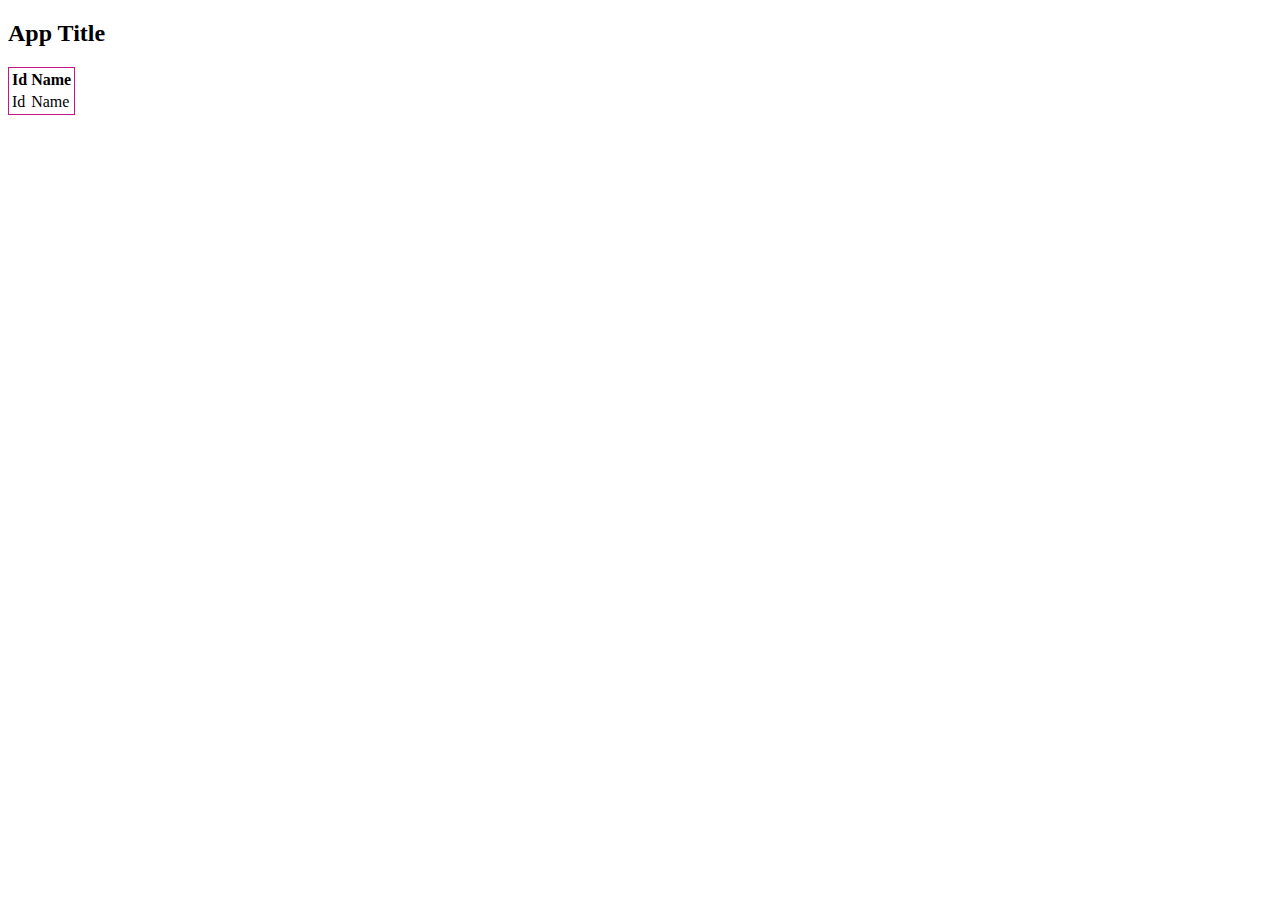
<file: springboot-jpa/src/main/resources/templates/index.html>
<!DOCTYPE html>
<html xmlns="http://www.w3.org/1999/xhtml"
      xmlns:th="http://www.thymeleaf.org">
<head>
    <meta charset="utf-8"/>
    <title>Home</title>
</head>
<body>
<h2 th:text="#{app.title}">App Title</h2>
<table style="border:1px solid mediumvioletred;">
    <thead>
    <tr style="border:1px solid mediumvioletred;">
        <th>Id</th>
        <th>Name</th>
    </tr>
    </thead>
    <tbody>
    <tr th:each="user : ${users}">
        <td th:text="${user.id}">Id</td>
        <td th:text="${user.name}">Name</td>
    </tr>
    </tbody>
</table>
</body>
</html>
</file>
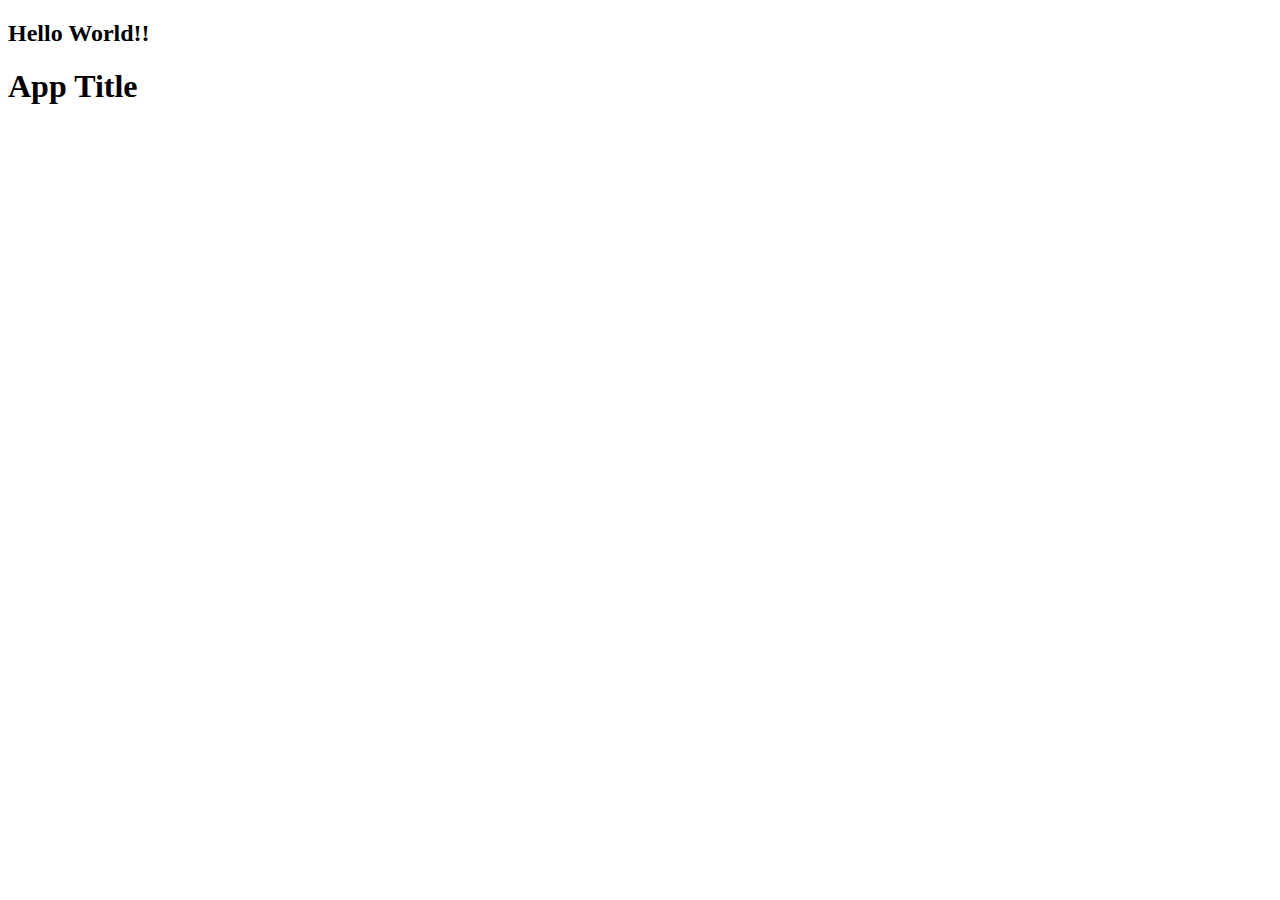
<file: springboot-webmvc/src/main/resources/templates/index.html>
<!DOCTYPE html>
<html xmlns="http://www.w3.org/1999/xhtml"
      xmlns:th="http://www.thymeleaf.org">
<head>
    <meta charset="UTF-8">
    <title>Home Page</title>
</head>
<body>
<div>
    <h2>Hello World!!</h2>
    <h1 th:text="#{title}">App Title</h1>
    <h1 th:text="${message}"></h1>
</div>
</body>
</html>
</file>
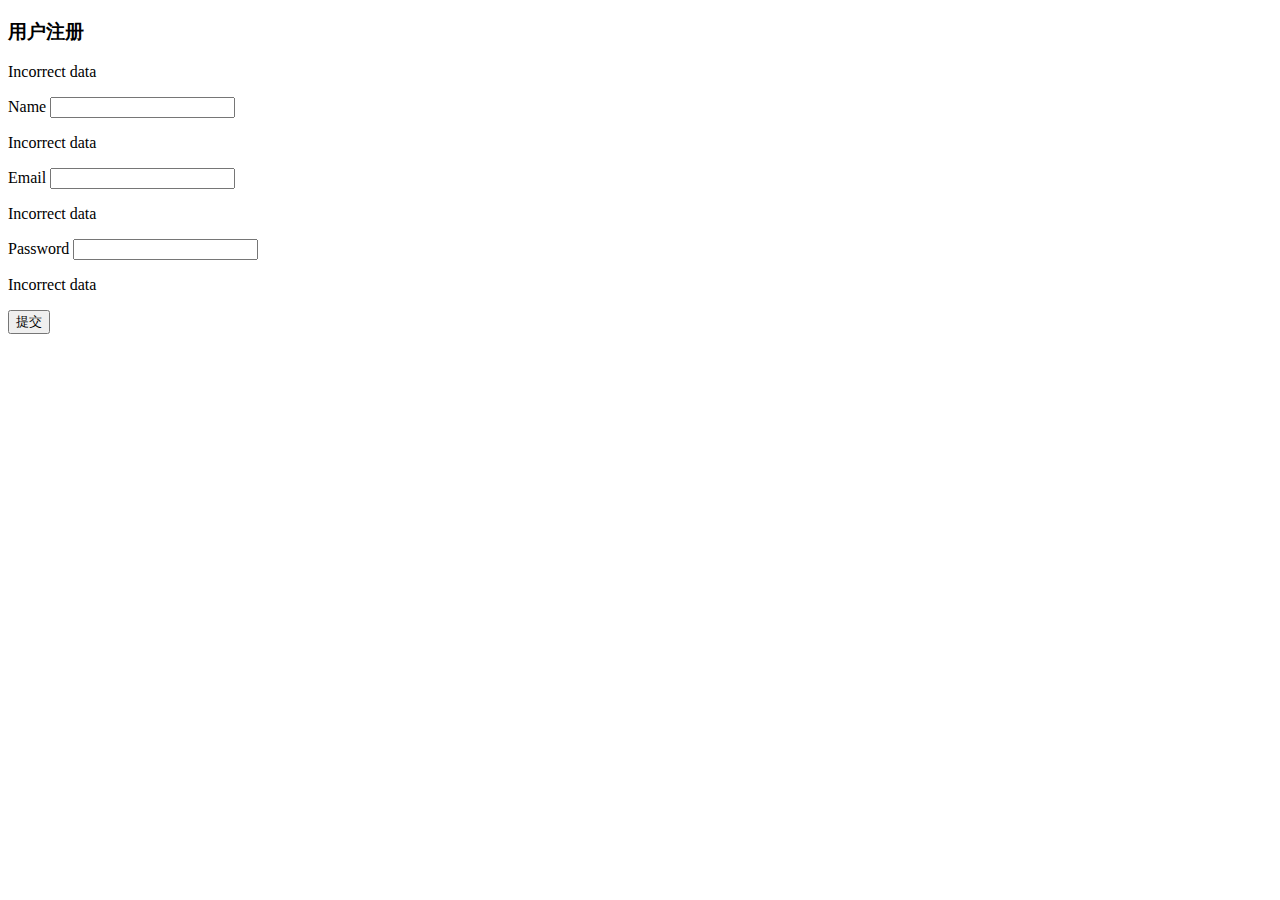
<file: springboot-webmvc/src/main/resources/templates/register.html>
<!DOCTYPE html>
<html xmlns="http://www.w3.org/1999/xhtml"
      xmlns:th="http://www.thymeleaf.org">
<head>
    <meta charset="UTF-8">
    <title>用户注册</title>
    <style>
        .text-red {
            color: red;
        }
    </style>
</head>
<body>
<div>
    <h3>用户注册</h3>
    <form th:action="@{/register}" th:object="${user}" method="post">
        <p th:if="${#fields.hasErrors('global')}" th:errors="*{global}"
           th:class="text-red">Incorrect data</p>
        <div th:classappend="${#fields.hasErrors('name')}? 'has-error'">
            <label>Name</label>
            <input type="text" th:field="*{name}"/>
            <p th:if="${#fields.hasErrors('name')}" th:errors="*{name}"
               th:class="text-red">Incorrect data</p>
        </div>
        <div th:classappend="${#fields.hasErrors('email')}? 'has-error'">
            <label>Email</label>
            <input type="text" th:field="*{email}"/>
            <p th:if="${#fields.hasErrors('email')}" th:errors="*{email}"
               th:class="text-red">Incorrect data</p>
        </div>
        <div th:classappend="${#fields.hasErrors('password')}? 'has-error'">
            <label>Password</label>
            <input type="password" th:field="*{password}"/>
            <p th:if="${#fields.hasErrors('password')}" th:errors="*{password}"
               th:class="text-red">Incorrect data</p>
        </div>

        <div>
            <button type="submit">提交</button>
        </div>
    </form>
</div>
</body>
</html>
</file>
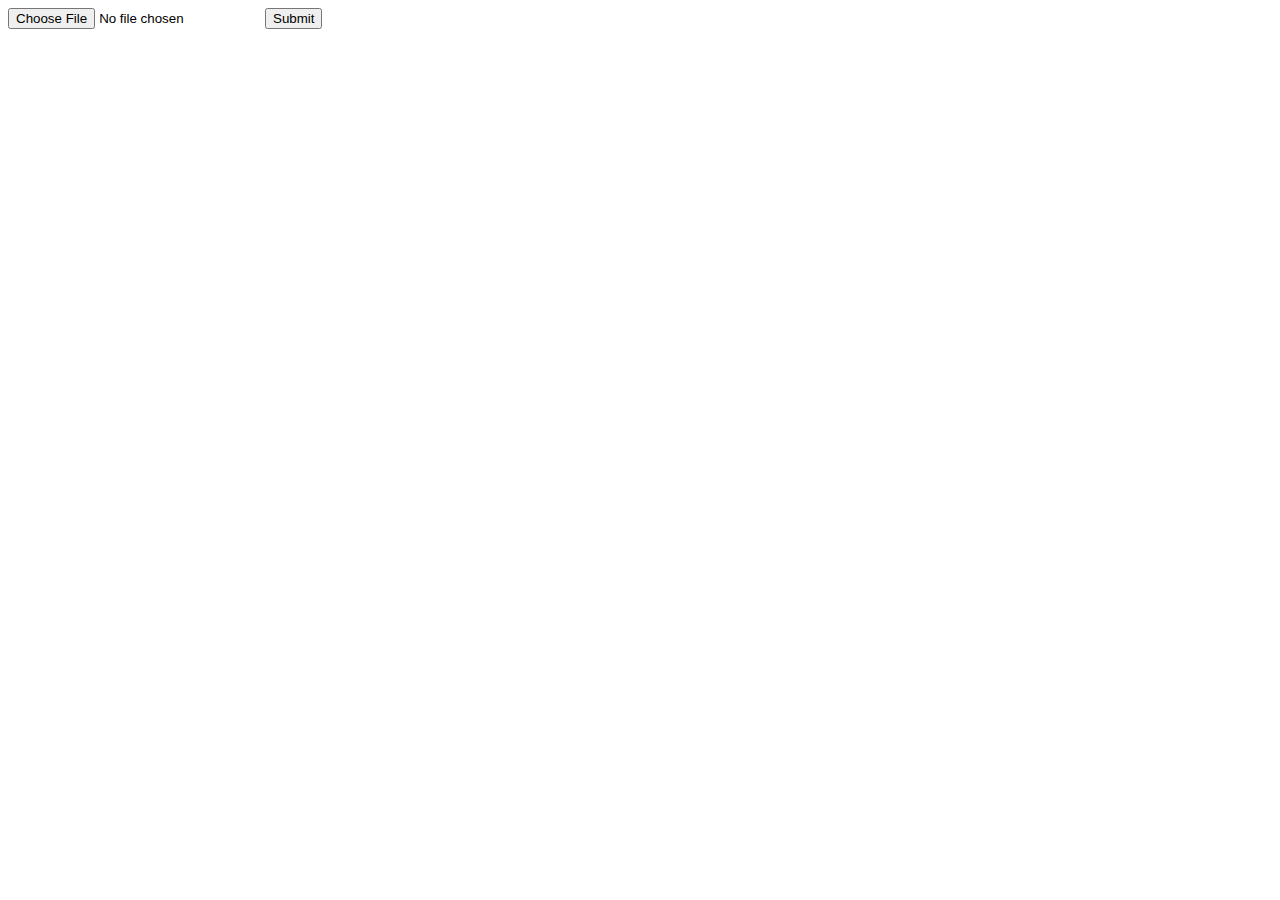
<file: springboot-webmvc/src/main/resources/templates/upload.html>
<!DOCTYPE html>
<html xmlns="http://www.w3.org/1999/xhtml" xmlns:th="http://www.thymeleaf.org">
<head>
    <meta charset="UTF-8">
    <title>文件上传</title>
</head>
<body>
<form action="/upload" th:action="@{/upload}" method="post" enctype="multipart/form-data">
    <input type="file" name="file">
    <input type="submit" th:value="上传">
</form>
</body>
</html>
</file>
